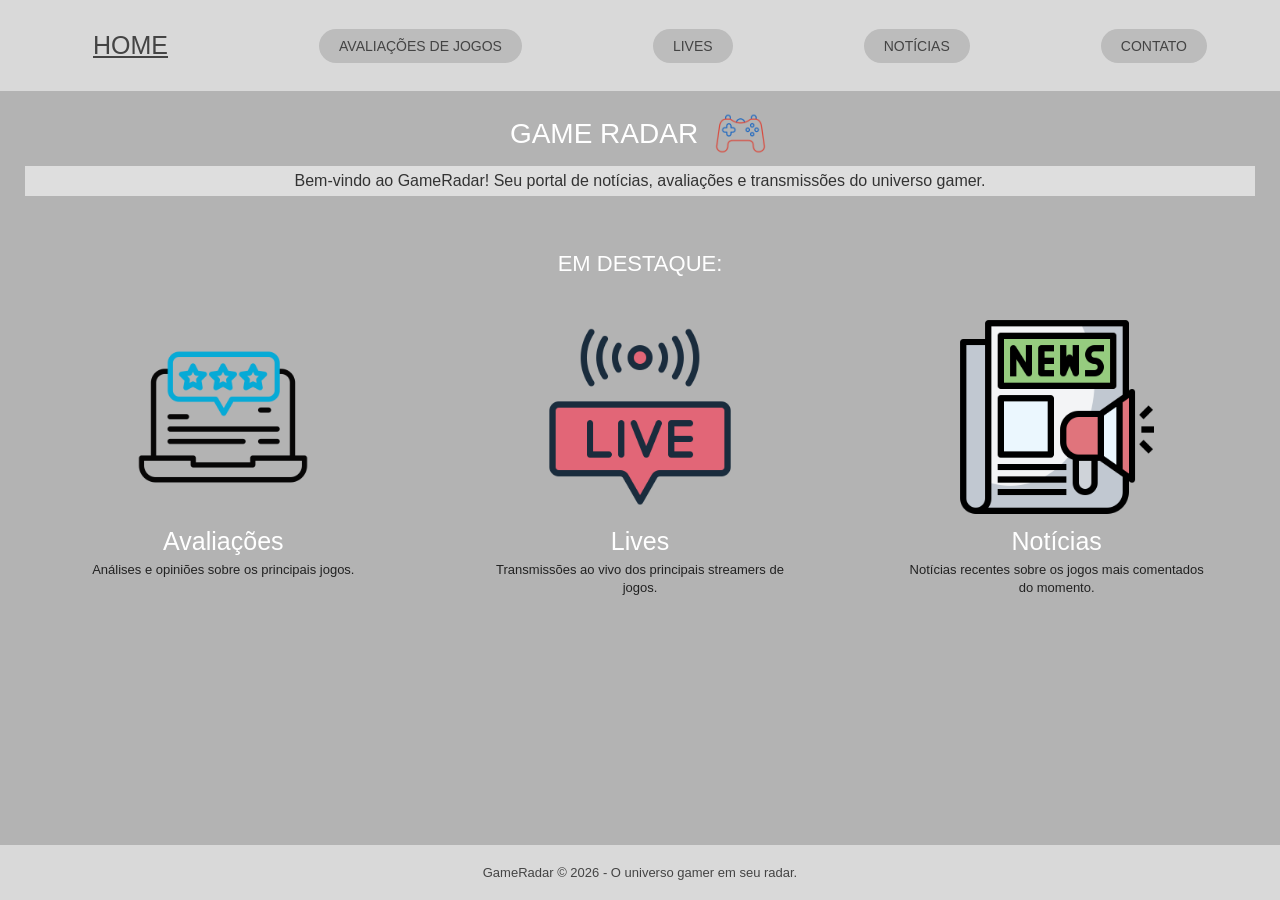
<file: index.html>
<!DOCTYPE html>
<html lang="pt-BR">

<head>
    <meta charset="UTF-8">
    <meta name="viewport" content="width=device-width, initial-scale=1.0">

    <title>GameRadar | Home</title>

    <link rel="stylesheet" href="style.css">
</head>

<body>

    
    <header>

        <nav>
            <a href="index.html" class="pagina-atual">HOME</a>

            <a href="avaliacoes.html">AVALIAÇÕES DE JOGOS</a>

            <a href="lives.html">LIVES</a>

            <a href="noticias.html">NOTÍCIAS</a>

            <a href="contato.html">CONTATO</a>
        </nav>

    </header>


    <main>

        <section class="apresentacao">

            <div class="titulo">
                <h1>GAME RADAR</h1>

                <img src="imagens/controle.png"
                     alt="Controle de videogame">
            </div>

            <p class="descricao">
                Bem-vindo ao GameRadar! Seu portal de notícias,
                avaliações e transmissões do universo gamer.
            </p>

        </section>


        
        <section class="destaques">

            <h2>EM DESTAQUE:</h2>

            <div class="container-cards">

                
                <article class="card">

                    <a href="avaliacoes.html">
                        <img src="imagens/avaliacoes.png"
                             alt="Ícone de avaliações de jogos">
                    </a>

                    <h3>Avaliações</h3>

                    <p>
                        Análises e opiniões sobre
                        os principais jogos.
                    </p>

                </article>


                
                <article class="card">

                    <a href="lives.html">
                        <img src="imagens/lives.png"
                             alt="Ícone de transmissões ao vivo">
                    </a>

                    <h3>Lives</h3>

                    <p>
                        Transmissões ao vivo dos
                        principais streamers de jogos.
                    </p>

                </article>


                
                <article class="card">

                    <a href="noticias.html">
                        <img src="imagens/noticias.png"
                             alt="Ícone de notícias gamer">
                    </a>

                    <h3>Notícias</h3>

                    <p>
                        Notícias recentes sobre os jogos
                        mais comentados do momento.
                    </p>

                </article>

            </div>

        </section>

    </main>


    <footer>

        <p>GameRadar © 2026 - O universo gamer em seu radar.</p>

    </footer>

</body>

</html>
</file>
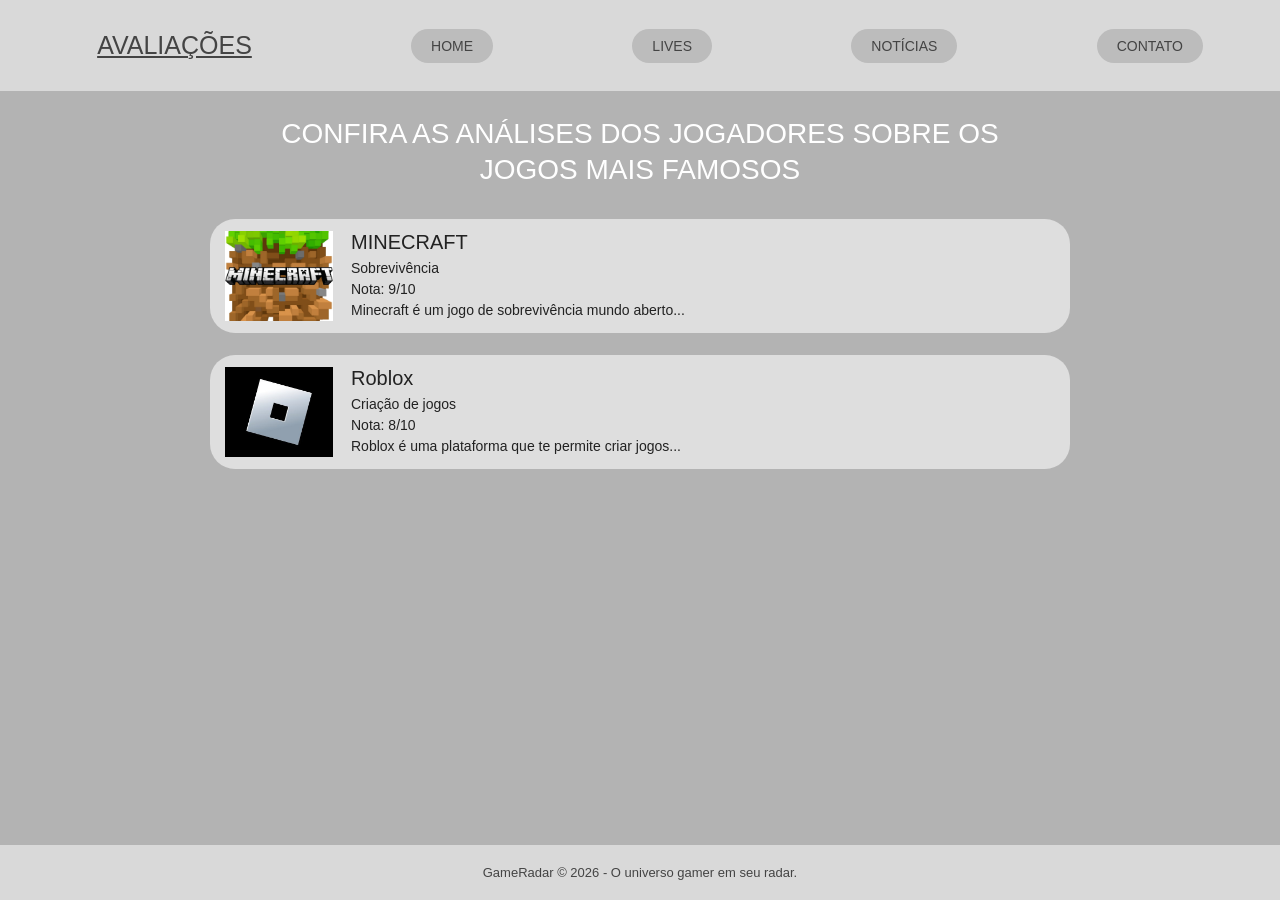
<file: avaliacoes.html>
<!DOCTYPE html>
<html lang="pt-BR">

<head>
    <meta charset="UTF-8">
    <meta name="viewport" content="width=device-width, initial-scale=1.0">

    <title>GameRadar | Avaliações</title>

    <link rel="stylesheet" href="style.css">
    <link rel="stylesheet" href="avaliacoes.css">
</head>

<body>


    <header>

        <nav>
            <a href="avaliacoes.html" class="pagina-atual">AVALIAÇÕES</a>

            <a href="index.html">HOME</a>

            <a href="lives.html">LIVES</a>

            <a href="noticias.html">NOTÍCIAS</a>

            <a href="contato.html">CONTATO</a>
        </nav>

    </header>


    
    <main>

        <section class="avaliacoes">

            <h1>
                CONFIRA AS ANÁLISES DOS JOGADORES
                SOBRE OS JOGOS MAIS FAMOSOS
            </h1>

            <div class="lista-avaliacoes">

               
                <article class="avaliacao">

                    <img src="imagens/minecraft.png"
                         alt="Logo do jogo Minecraft">

                    <div class="avaliacao-texto">
                        <h2>MINECRAFT</h2>
                        <p class="genero">Sobrevivência</p>
                        <p class="nota">Nota: 9/10</p>
                        <p class="resumo">
                            Minecraft é um jogo de sobrevivência mundo aberto...
                        </p>
                    </div>

                </article>


                <article class="avaliacao">

                    <img src="imagens/roblox.png"
                         alt="Logo do jogo Roblox">

                    <div class="avaliacao-texto">
                        <h2>Roblox</h2>
                        <p class="genero">Criação de jogos</p>
                        <p class="nota">Nota: 8/10</p>
                        <p class="resumo">
                            Roblox é uma plataforma que te permite criar jogos...
                        </p>
                    </div>

                </article>

            </div>

        </section>

    </main>


    <footer>

        <p>GameRadar © 2026 - O universo gamer em seu radar.</p>

    </footer>

</body>

</html>
</file>
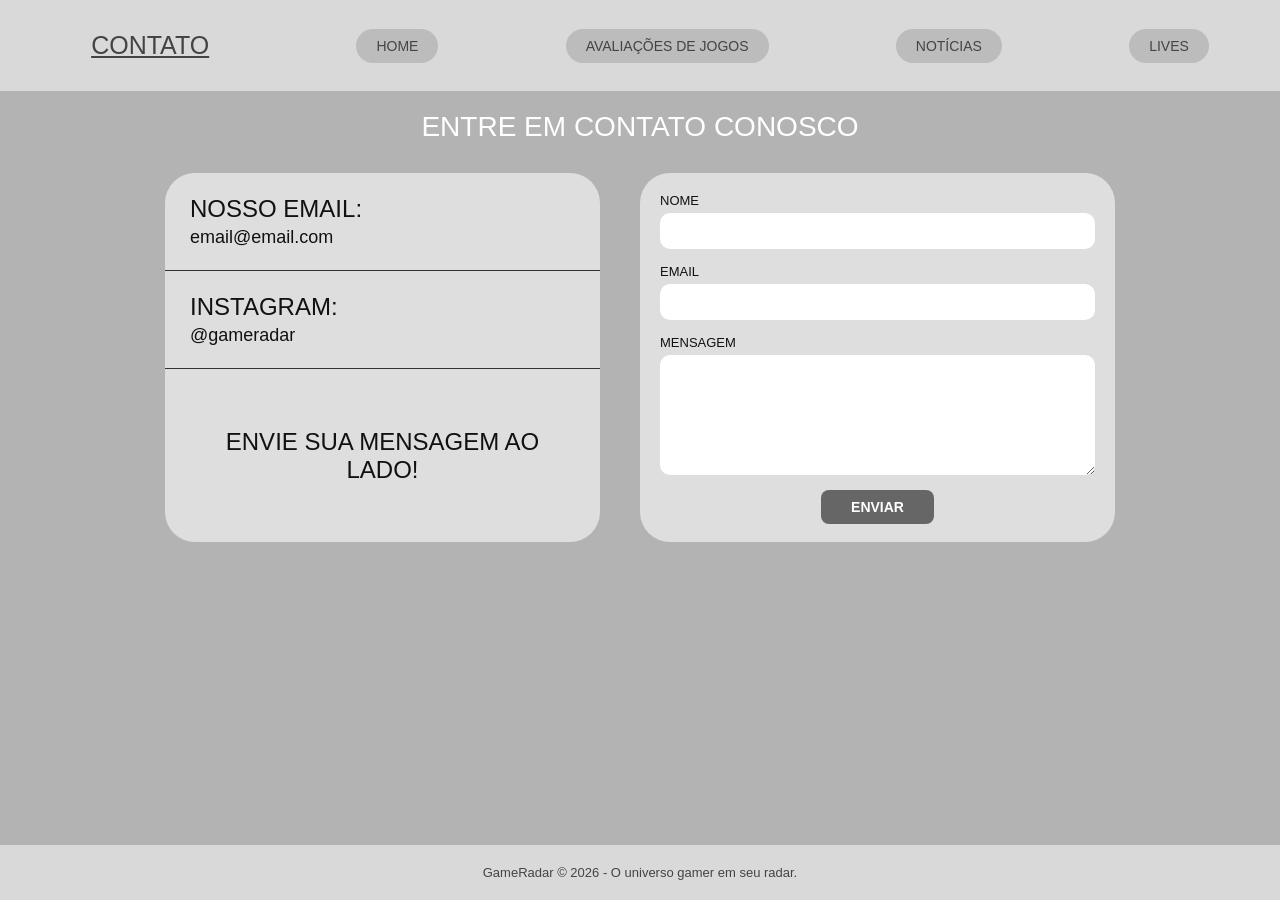
<file: contato.html>
<!DOCTYPE html>
<html lang="pt-BR">

<head>
    <meta charset="UTF-8">
    <meta name="viewport" content="width=device-width, initial-scale=1.0">

    <title>GameRadar | Contato</title>

    <link rel="stylesheet" href="style.css">
    <link rel="stylesheet" href="contato.css">
</head>

<body>

    <header>

        <nav>
            <a href="contato.html" class="pagina-atual">CONTATO</a>

            <a href="index.html">HOME</a>

            <a href="avaliacoes.html">AVALIAÇÕES DE JOGOS</a>

            <a href="noticias.html">NOTÍCIAS</a>

            <a href="lives.html">LIVES</a>
        </nav>

    </header>

    <main>

        <section class="contato">

            <h1>ENTRE EM CONTATO CONOSCO</h1>

            <div class="container-contato">

                <!-- INFORMAÇÕES DE CONTATO -->
                <aside class="info-contato">

                    <div class="info-item">
                        <h2>NOSSO EMAIL:</h2>
                        <p>email@email.com</p>
                    </div>

                    <div class="info-item">
                        <h2>INSTAGRAM:</h2>
                        <p>@gameradar</p>
                    </div>

                    <div class="info-item info-mensagem">
                        <h2>ENVIE SUA MENSAGEM AO LADO!</h2>
                    </div>

                </aside>

                <form class="formulario" id="formulario-contato">

                    <label for="nome">NOME</label>
                    <input type="text" id="nome" name="nome" required>

                    <label for="email">EMAIL</label>
                    <input type="email" id="email" name="email" required>

                    <label for="mensagem">MENSAGEM</label>
                    <textarea id="mensagem" name="mensagem" rows="6" required></textarea>

                    <button type="submit">ENVIAR</button>

                    <p class="aviso-sucesso" id="aviso-sucesso" role="status" hidden>
                        Mensagem enviada com sucesso! Obrigado pelo contato.
                    </p>

                </form>

            </div>

        </section>

    </main>

    <footer>

        <p>GameRadar © 2026 - O universo gamer em seu radar.</p>

    </footer>

    <script src="contato.js"></script>

</body>

</html>
</file>
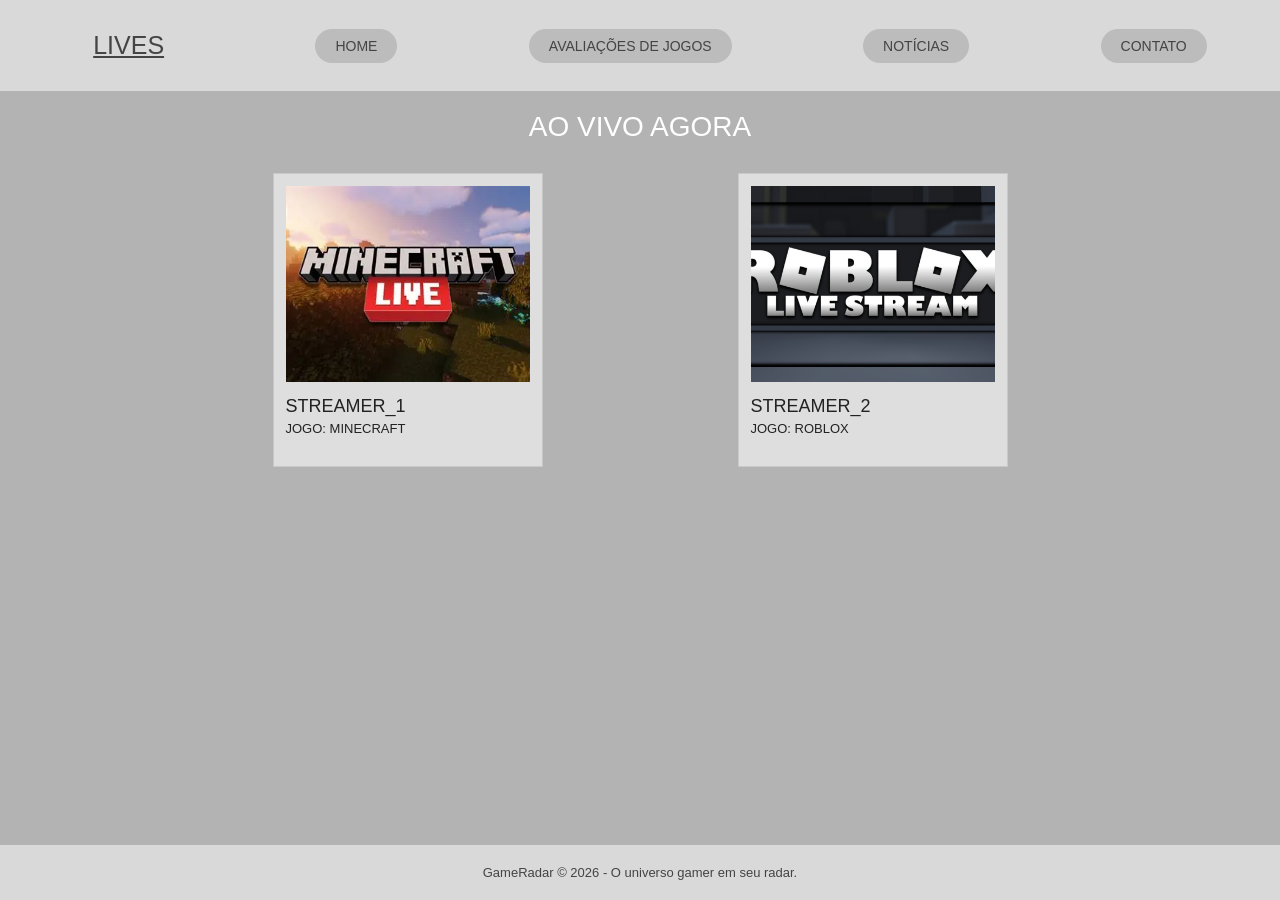
<file: lives.html>
<!DOCTYPE html>
<html lang="pt-BR">

<head>
    <meta charset="UTF-8">
    <meta name="viewport" content="width=device-width, initial-scale=1.0">

    <title>GameRadar | Lives</title>

    <link rel="stylesheet" href="style.css">
    <link rel="stylesheet" href="lives.css">
</head>

<body>

    
    <header>

        <nav>
            <a href="lives.html" class="pagina-atual">LIVES</a>

            <a href="index.html">HOME</a>

            <a href="avaliacoes.html">AVALIAÇÕES DE JOGOS</a>

            <a href="noticias.html">NOTÍCIAS</a>

            <a href="contato.html">CONTATO</a>
        </nav>

    </header>

    <main>

        <section class="lives">

            <h1>AO VIVO AGORA</h1>

            <div class="lista-lives">

                
                <article class="live">

                    <img src="imagens/live-minecraft.png"
                         alt="Transmissão ao vivo de Minecraft">

                    <h2>STREAMER_1</h2>
                    <p>JOGO: MINECRAFT</p>

                </article>

              
                <article class="live">

                    <img src="imagens/live-roblox.png"
                         alt="Transmissão ao vivo de Roblox">

                    <h2>STREAMER_2</h2>
                    <p>JOGO: ROBLOX</p>

                </article>

            </div>

        </section>

    </main>

    <footer>

        <p>GameRadar © 2026 - O universo gamer em seu radar.</p>

    </footer>

</body>

</html>
</file>
<file: style.css>
* {
    margin: 0;
    padding: 0;
    box-sizing: border-box;
}

body {
    background-color: #202020;
    font-family: Arial, sans-serif;
    color: #ffffff;

    display: flex;
    flex-direction: column;
    min-height: 100vh;
}


header {
    background-color: #d9d9d9;
    padding: 22px 15px;
    width: 100%;
}

nav {
    display: flex;
    justify-content: space-around;
    align-items: center;
    gap: 15px;
    flex-wrap: wrap;
}

nav a {
    text-decoration: none;
    color: #444444;
    background-color: #bcbcbc;
    padding: 9px 20px;
    border-radius: 25px;
    font-size: 14px;
}

nav a:hover {
    background-color: #a0a0a0;
}

nav .pagina-atual {
    background-color: transparent;
    text-decoration: underline;
    font-size: 25px;
}


main {
    background-color: #b3b3b3;
    padding-bottom: 35px;
    width: 100%;
    flex: 1;

    display: flex;
    flex-direction: column;
    justify-content: start;
}


.apresentacao {
    text-align: center;
    padding: 15px 25px;
}

.titulo {
    display: flex;
    justify-content: center;
    align-items: center;
    gap: 12px;
}

.titulo h1 {
    font-size: 28px;
    font-weight: normal;
}

.titulo img {
    width: 60px;
    height: 55px;
    object-fit: contain;
}

.descricao {
    background-color: #dedede;
    color: #333333;
    padding: 6px;
    margin-top: 5px;
    font-size: 16px;
}


.destaques {
    text-align: center;
    padding: 40px 30px;
}

.destaques h2 {
    font-size: 22px;
    font-weight: normal;
    margin-bottom: 40px;
}

.container-cards {
    display: flex;
    justify-content: space-around;
    align-items: flex-start;
    gap: 30px;
}

.card {
    flex: 1;
    text-align: center;
    max-width: 300px;
}

.card img {
    width: 100%;
    max-width: 220px;
    height: 200px;
    object-fit: contain;
    display: block;
    margin: 0 auto;
}

.card h3 {
    font-size: 25px;
    font-weight: normal;
    margin-top: 10px;
    margin-bottom: 5px;
}

.card p {
    color: #222222;
    font-size: 13px;
    line-height: 1.4;
}


footer {
    background-color: #d9d9d9;
    color: #444444;
    text-align: center;
    padding: 20px;
    font-size: 13px;
}


@media (max-width: 650px) {

    nav {
        flex-direction: column;
    }

    .descricao {
        font-size: 14px;
    }

    .container-cards {
        flex-direction: column;
    }

    .card {
        width: 100%;
    }

}
</file>
<file: avaliacoes.css>
.avaliacoes {
    padding: 25px 30px 40px;
}
 
.avaliacoes h1 {
    text-align: center;
    font-size: 28px;
    font-weight: normal;
    line-height: 1.3;
    max-width: 800px;
    margin: 0 auto 30px;
}
 
.lista-avaliacoes {
    display: flex;
    flex-direction: column;
    gap: 22px;
    max-width: 860px;
    margin: 0 auto;
}
 
.avaliacao {
    display: flex;
    align-items: center;
    gap: 18px;
 
    background-color: #dedede;
    border-radius: 25px;
    padding: 12px 15px;
}
 
.avaliacao img {
    width: 108px;
    height: 90px;
    object-fit: cover;
    flex-shrink: 0;
}
 
.avaliacao-texto {
    color: #222222;
}
 
.avaliacao-texto h2 {
    font-size: 20px;
    font-weight: normal;
    margin-bottom: 4px;
}
 
.avaliacao-texto p {
    font-size: 14px;
    line-height: 1.5;
}
 
 
@media (max-width: 650px) {
 
    .avaliacoes {
        padding: 20px 15px 30px;
    }
 
    .avaliacoes h1 {
        font-size: 20px;
    }
 
    .avaliacao {
        gap: 12px;
        padding: 10px;
    }
 
    .avaliacao img {
        width: 80px;
        height: 80px;
    }
 
    .avaliacao-texto h2 {
        font-size: 18px;
    }
 
    .avaliacao-texto p {
        font-size: 13px;
    }
 
}
</file>
<file: contato.css>
.contato {
    padding: 20px 30px 40px;
}

.contato h1 {
    text-align: center;
    font-size: 28px;
    font-weight: normal;
    margin-bottom: 30px;
}

.container-contato {
    display: flex;
    align-items: stretch; 
    gap: 40px;
    max-width: 950px;
    margin: 0 auto;
}

.info-contato {
    flex: 1;
    display: flex;
    flex-direction: column;

    background-color: #dedede;
    border-radius: 30px;
    overflow: hidden;
    color: #111111;
}

.info-item {
    padding: 22px 25px;
    border-bottom: 1px solid #333333;
}

.info-item h2 {
    font-size: 24px;
    font-weight: normal;
}

.info-item p {
    font-size: 18px;
    margin-top: 4px;
}

.info-mensagem {
    flex: 1;
    display: flex;
    align-items: center;
    justify-content: center;
    text-align: center;
    border-bottom: none;
}

.formulario {
    flex: 1;
    display: flex;
    flex-direction: column;

    background-color: #dedede;
    border-radius: 30px;
    padding: 20px 20px 18px;
    color: #111111;
}

.formulario label {
    font-size: 13px;
    margin-bottom: 5px;
}

.formulario input,
.formulario textarea {
    width: 100%;
    background-color: #ffffff;
    border: none;
    border-radius: 10px;
    padding: 10px 12px;
    font-family: Arial, sans-serif;
    font-size: 14px;
    margin-bottom: 15px;
}

.formulario textarea {
    resize: vertical;
    min-height: 120px;
}

.formulario input:focus,
.formulario textarea:focus {
    outline: 2px solid #1e90ff;
}

.formulario button {
    align-self: center;
    background-color: #666666;
    color: #ffffff;
    border: none;
    border-radius: 8px;
    padding: 9px 30px;
    font-size: 14px;
    font-weight: bold;
    cursor: pointer;
}

.formulario button:hover {
    background-color: #444444;
}

.aviso-sucesso {
    margin-top: 12px;
    text-align: center;
    font-size: 13px;
    color: #1b5e20;
    background-color: #c8e6c9;
    border-radius: 8px;
    padding: 8px 12px;
}

.aviso-sucesso[hidden] {
    display: none;
}


@media (max-width: 650px) {

    .contato {
        padding: 20px 15px 30px;
    }

    .contato h1 {
        font-size: 22px;
    }

    .container-contato {
        flex-direction: column;
        gap: 25px;
    }

    .info-item h2 {
        font-size: 20px;
    }

}
</file>
<file: lives.css>
.lives {
    padding: 20px 30px 40px;
}

.lives h1 {
    text-align: center;
    font-size: 28px;
    font-weight: normal;
    margin-bottom: 30px;
}

.lista-lives {
    display: flex;
    justify-content: space-around;
    align-items: flex-start;
    flex-wrap: wrap;
    gap: 30px;
    max-width: 900px;
    margin: 0 auto;
}

.live {
    background-color: #dedede;
    border: 1px solid #c8c8c8;
    padding: 12px 12px 30px;
    width: 100%;
    max-width: 270px;
    color: #222222;
}

.live img {
    width: 100%;
    aspect-ratio: 227 / 182;
    object-fit: cover;
    display: block;
}

.live h2 {
    font-size: 18px;
    font-weight: normal;
    margin-top: 14px;
    margin-bottom: 4px;
}

.live p {
    font-size: 13px;
}

.live:hover {
    outline: 2px solid #1e90ff;
}


@media (max-width: 650px) {

    .lives {
        padding: 20px 15px 30px;
    }

    .lives h1 {
        font-size: 22px;
    }

    .lista-lives {
        flex-direction: column;
        align-items: center;
    }

}
</file>
